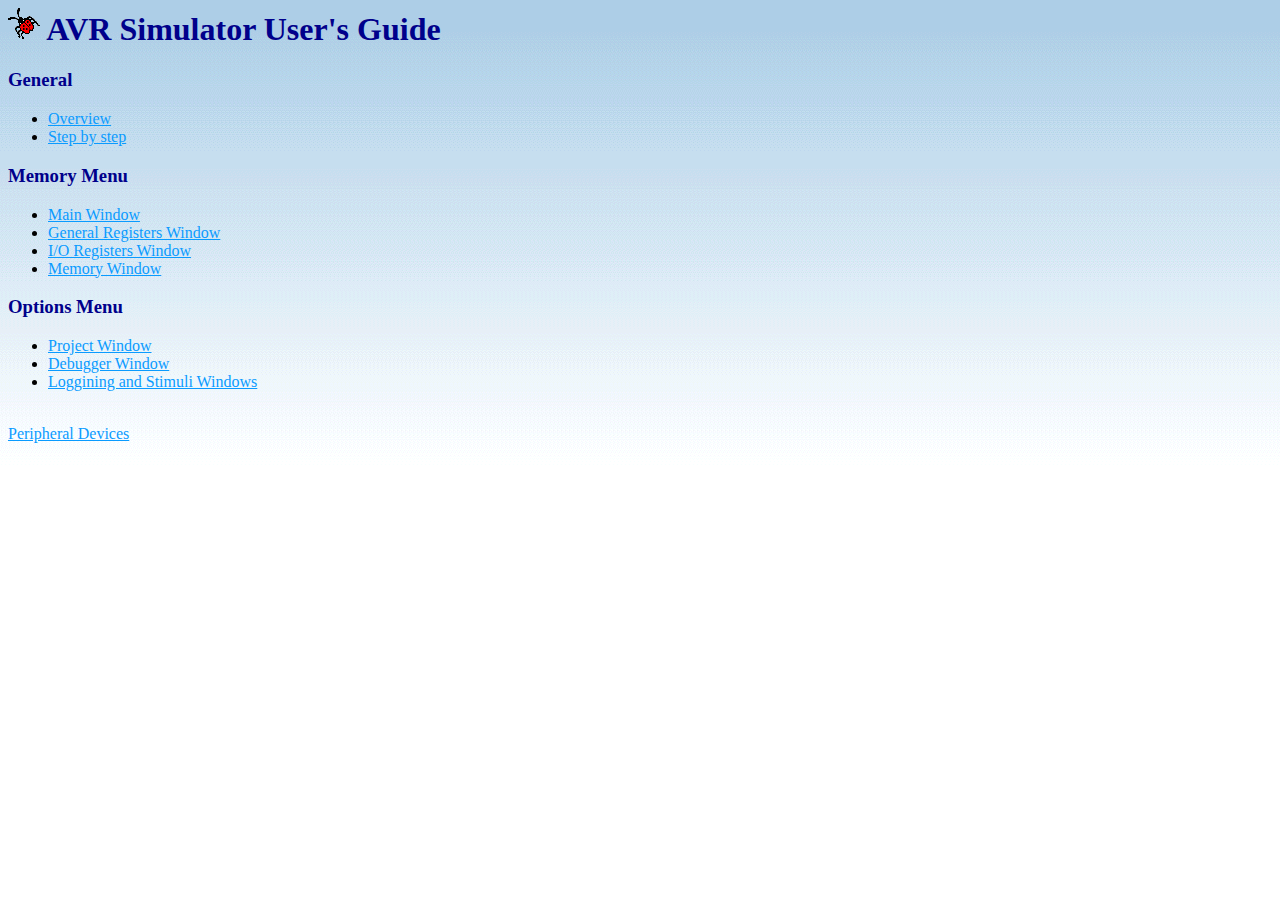
<file: doc/index.html>
<!doctype html public "-//w3c//dtd html 4.0 transitional//en">
<html>
<head>
   <!meta http-equiv="Content-Type" content="text/html; charset=iso-8859-1">
   <meta name="Author" content="Sergiy Uvarov">
   <title>AVR Studio User's Guide</title>
   <link REL=StyleSheet HREF="main.css" TYPE="text/css" MEDIA=screen>
</head>

<body>
<h1>
<img SRC="pics/bug_medium.gif" height=32 width=32> 
AVR Simulator User's Guide</h1>

<h3>General</h3>
<ul>
<li> <a href="overview.html">Overview</a></li>
<li> <a href="step_by_step.html">Step by step</a></li>
</ul>

<h3>Memory Menu</h3>
<ul>
<li><a href="main_window.html">Main Window</a></li>
<li><a href="gpr_window.html">General Registers Window</a></li>
<li><a href="io_window.html">I/O Registers Window</a></li>
<li><a href="memory_window.html">Memory Window</a></li>
</ul>

<h3>Options Menu</h3>
<ul>
<li><a href="project_window.html">Project Window</a></li>
<li><a href="debugger_window.html">Debugger Window</a></li>
<li><a href="log_sti_ports_window.html">Loggining and Stimuli Windows</a></li>
</ul>
<br>
<a href="peripheral_devices.html">Peripheral Devices</a>
</body>
</html>
</file>
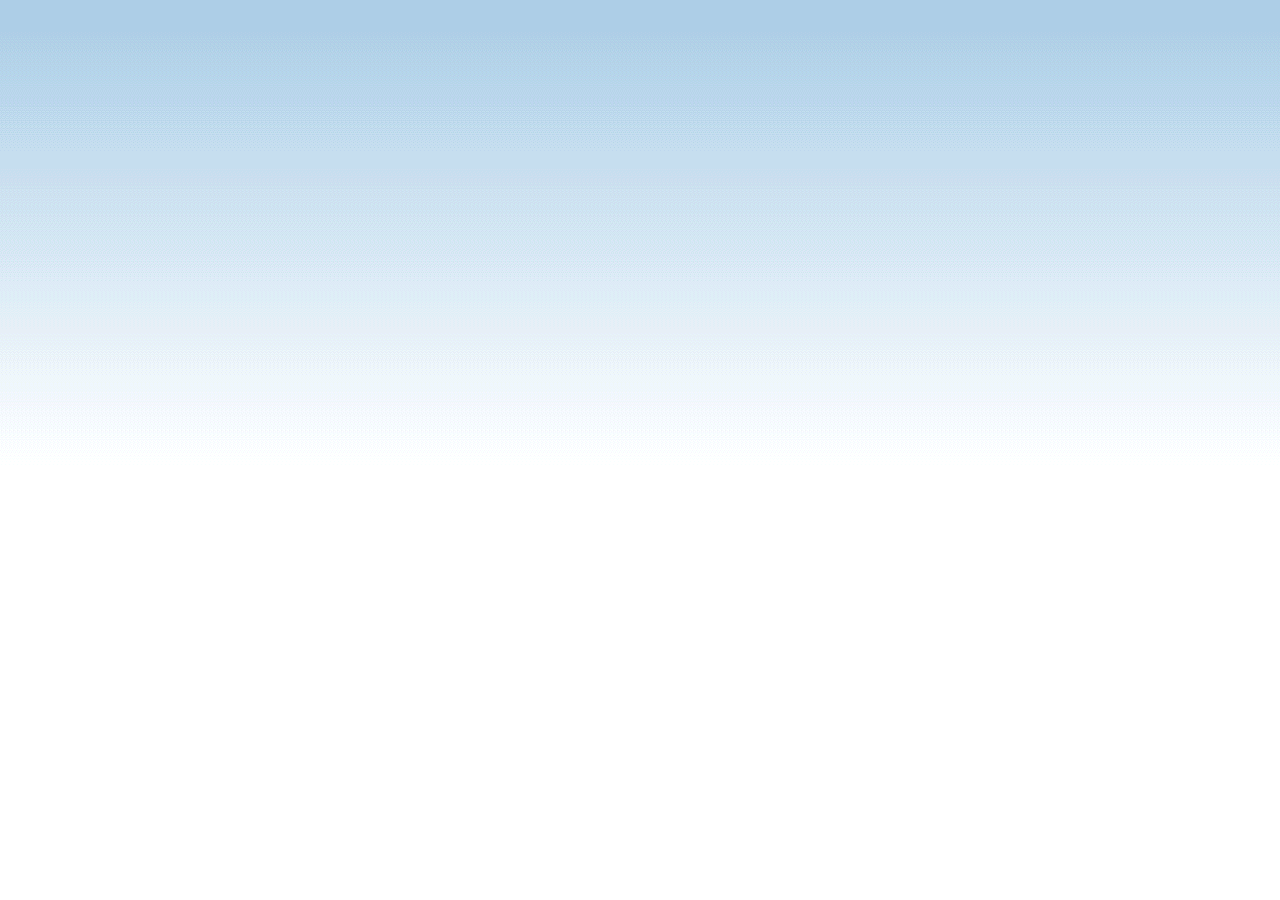
<file: doc/debugger_window.html>
<!doctype html public "-//w3c//dtd html 4.0 transitional//en">
<html>
<head>
   <meta http-equiv="Content-Type" content="text/html; charset=iso-8859-1">
   <meta name="Author" content="Sergiy Uvarov">
   <title>AVR Studio User's Guide</title>
<link REL=StyleSheet HREF="main.css" TYPE="text/css" MEDIA=screen>
</head>
<body background="pics/background.gif">
</body>
</file>
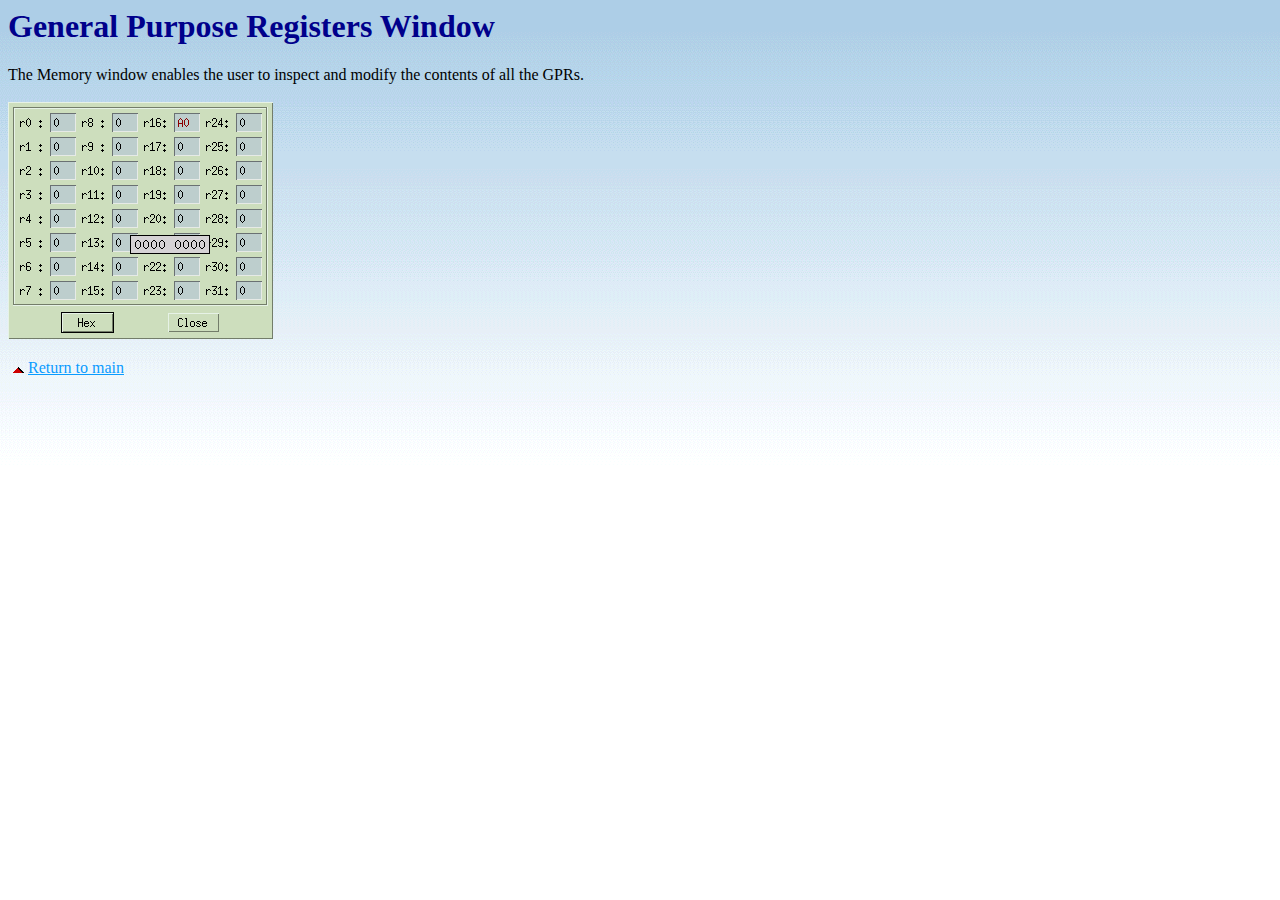
<file: doc/gpr_window.html>
<!doctype html public "-//w3c//dtd html 4.0 transitional//en">
<html>
<head>
   <!meta http-equiv="Content-Type" content="text/html; charset=iso-8859-1">
   <meta name="Author" content="Sergiy Uvarov">
   <title>AVR Studio User's Guide</title>
   <link rel="stylesheet" href="main.css" type="text/css" media="screen">
</head>

<body>
<h1>General Purpose Registers Window</h1>
The Memory window enables the user to inspect and modify the contents of all
the GPRs.
<br><br>
<img src="pics/GeneralRegisters.gif" border="0" alt="GPR Window">
<br>
<br>
<img src="pics/up.gif" border="0" alt="up.gif">
<a href="index.html">Return to main</a>
</body>
</file>
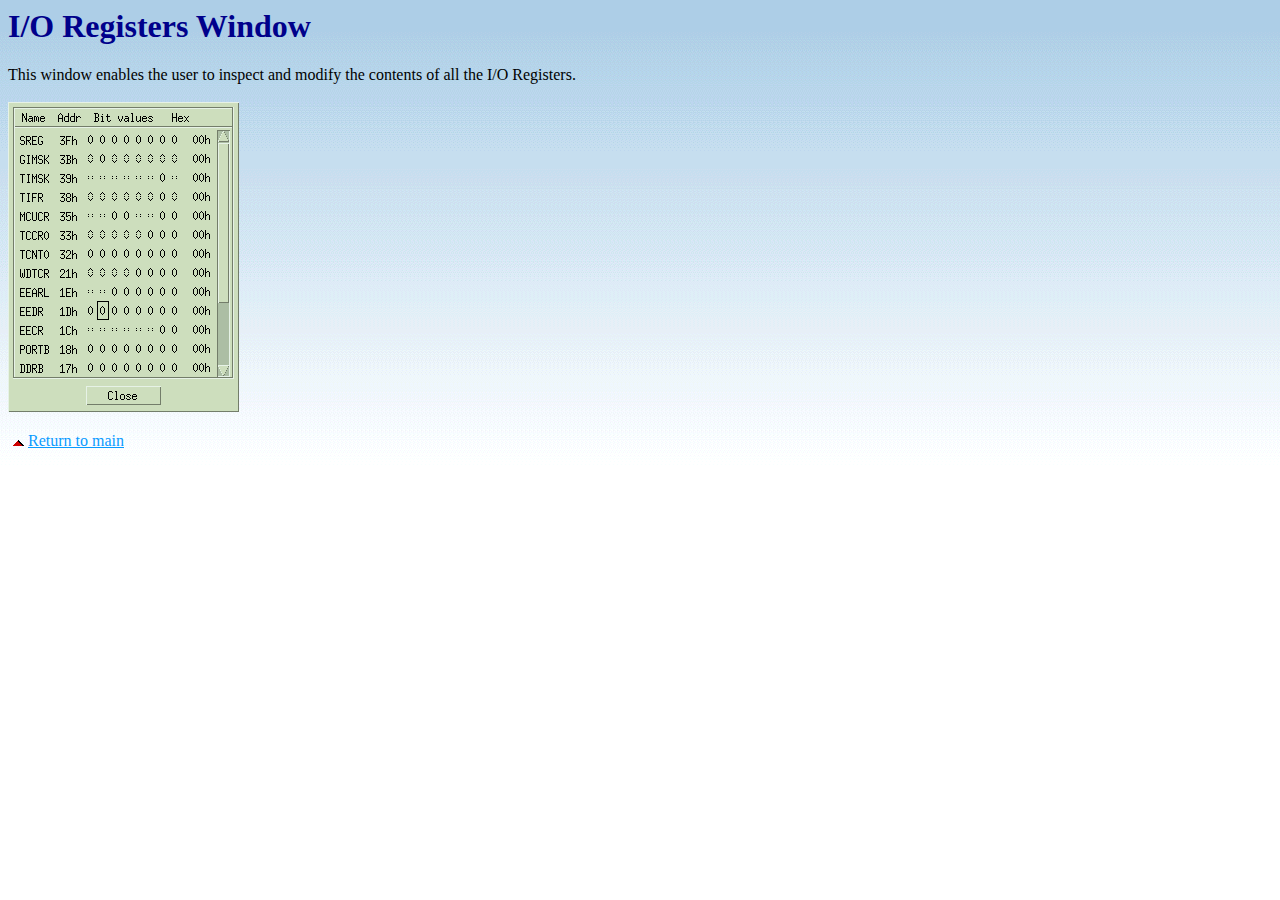
<file: doc/io_window.html>
<!doctype html public "-//w3c//dtd html 4.0 transitional//en">
<html>
<head>
   <!meta http-equiv="Content-Type" content="text/html; charset=iso-8859-1">
   <meta name="Author" content="Sergiy Uvarov">
   <title>AVR Studio User's Guide</title>
   <link rel="stylesheet" href="main.css" type="text/css" media=screen>
</head>

<body>
<h1>I/O Registers Window</h1>
This window enables the user to inspect and modify the contents of all
the I/O Registers.
<br><br>
<img src="pics/io_window.gif" border="0" alt="I/O Window">
<br>
<br>
<img src="pics/up.gif" border="0" alt="up.gif">
<a href="index.html">Return to main</a>
</body>
</body>
</file>
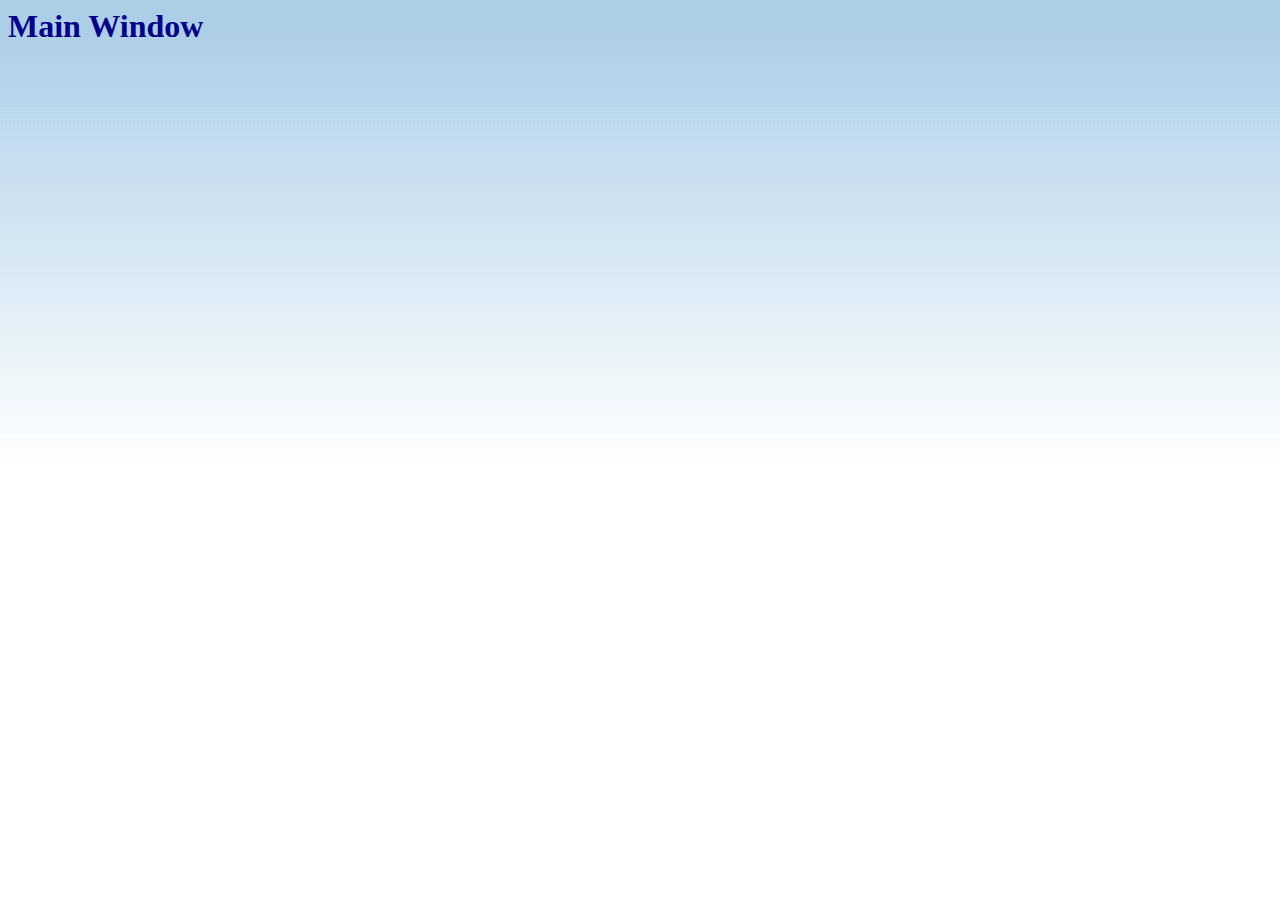
<file: doc/main_window.html>
<!doctype html public "-//w3c//dtd html 4.0 transitional//en">
<html>
<head>
   <!meta http-equiv="Content-Type" content="text/html; charset=iso-8859-1">
   <meta name="Author" content="Sergiy Uvarov">
   <title>AVR Studio User's Guide</title>
<link REL=StyleSheet HREF="main.css" TYPE="text/css" MEDIA=screen>
</head>
<body>
<h1>Main Window</h1>
</body>
</file>
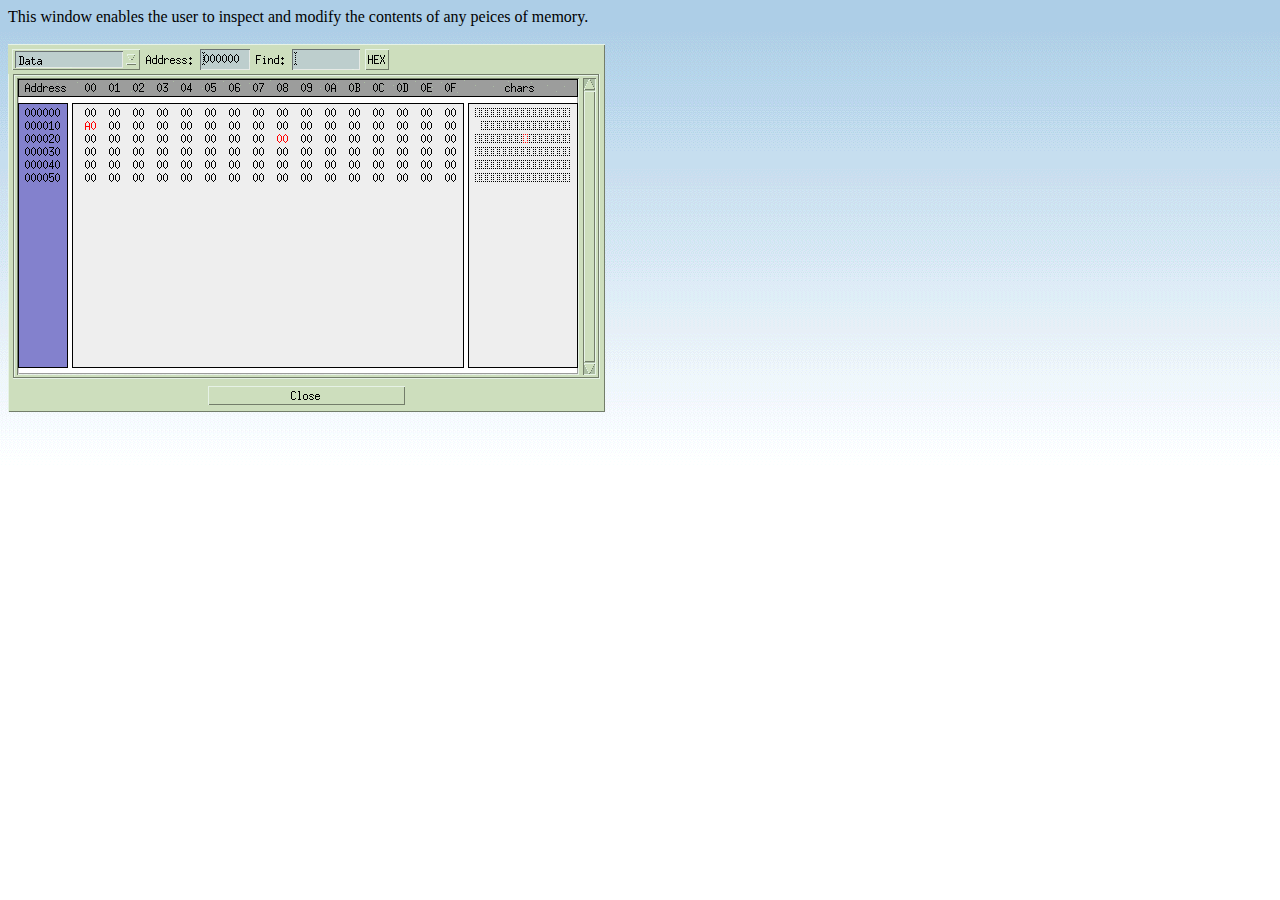
<file: doc/memory_window.html>
<!doctype html public "-//w3c//dtd html 4.0 transitional//en">
<html>
<head>
   <meta http-equiv="Content-Type" content="text/html; charset=iso-8859-1">
   <meta name="Author" content="Sergiy Uvarov">
   <title>AVR Studio User's Guide</title>
<link REL=StyleSheet HREF="main.css" TYPE="text/css" MEDIA=screen>
</head>
<body background="pics/background.gif">
This window enables the user to inspect and modify the contents of any peices
of memory. 
<br><br>
<img src="pics/MemoryWidnow.gif" border="0" alt="Memory Window">
<br>
<br>
</body>
</file>
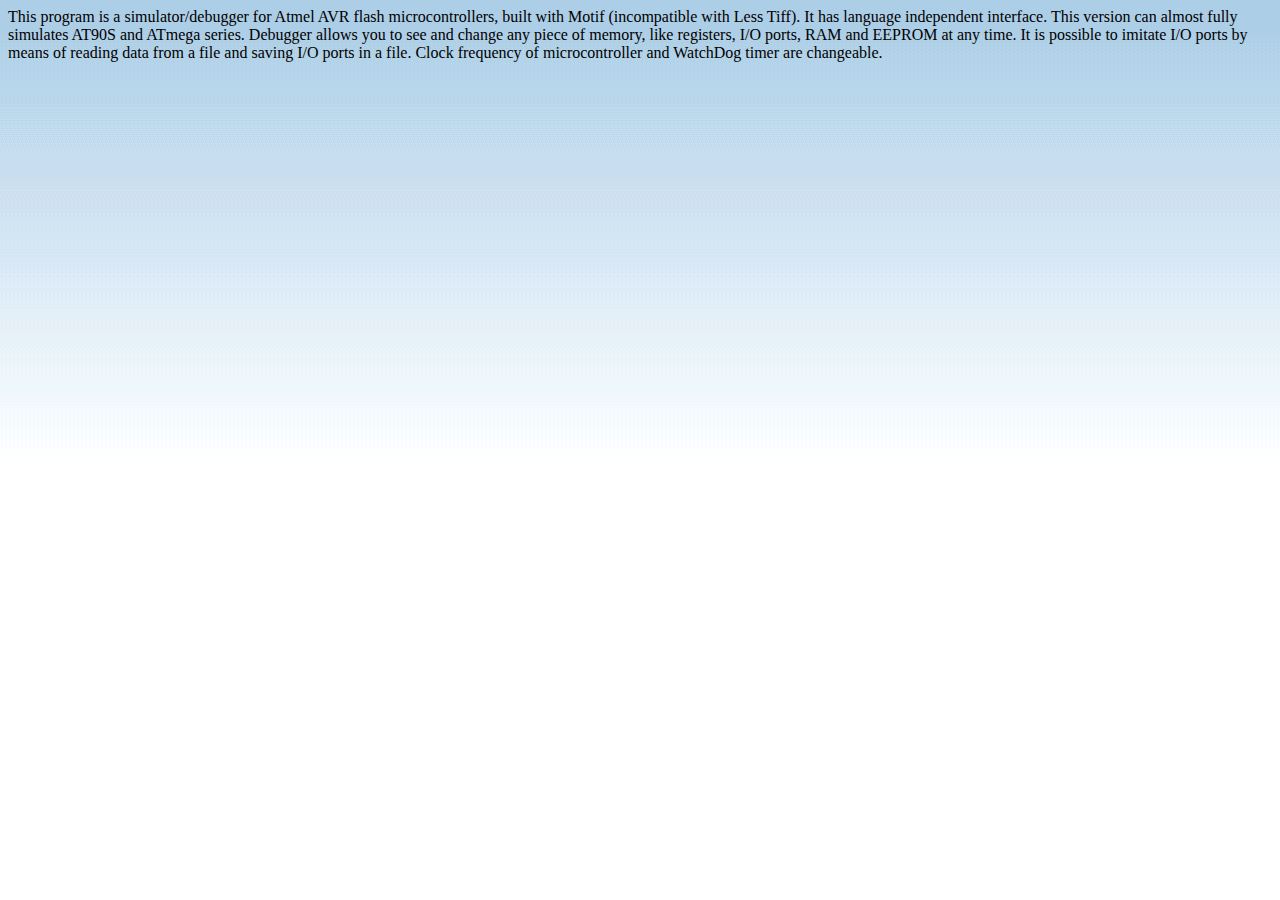
<file: doc/overview.html>
<!doctype html public "-//w3c//dtd html 4.0 transitional//en">
<html>
<head>
   <meta http-equiv="Content-Type" content="text/html; charset=iso-8859-1">
   <meta name="Author" content="Sergiy Uvarov">
   <title>AVR Studio User's Guide</title>
<link REL=StyleSheet HREF="main.css" TYPE="text/css" MEDIA=screen>
</head>
<body background="pics/background.gif">
This program is a simulator/debugger for Atmel AVR flash microcontrollers, built
with Motif (incompatible with Less Tiff). It has language independent interface.
This version can almost fully simulates AT90S and ATmega series. Debugger allows
you to see and change any piece of memory, like registers, I/O ports, RAM and
EEPROM at any time. It is possible to imitate I/O ports by means of reading data
from a file and saving I/O ports in a file. Clock frequency of microcontroller and
WatchDog timer are changeable.

</body>
</file>
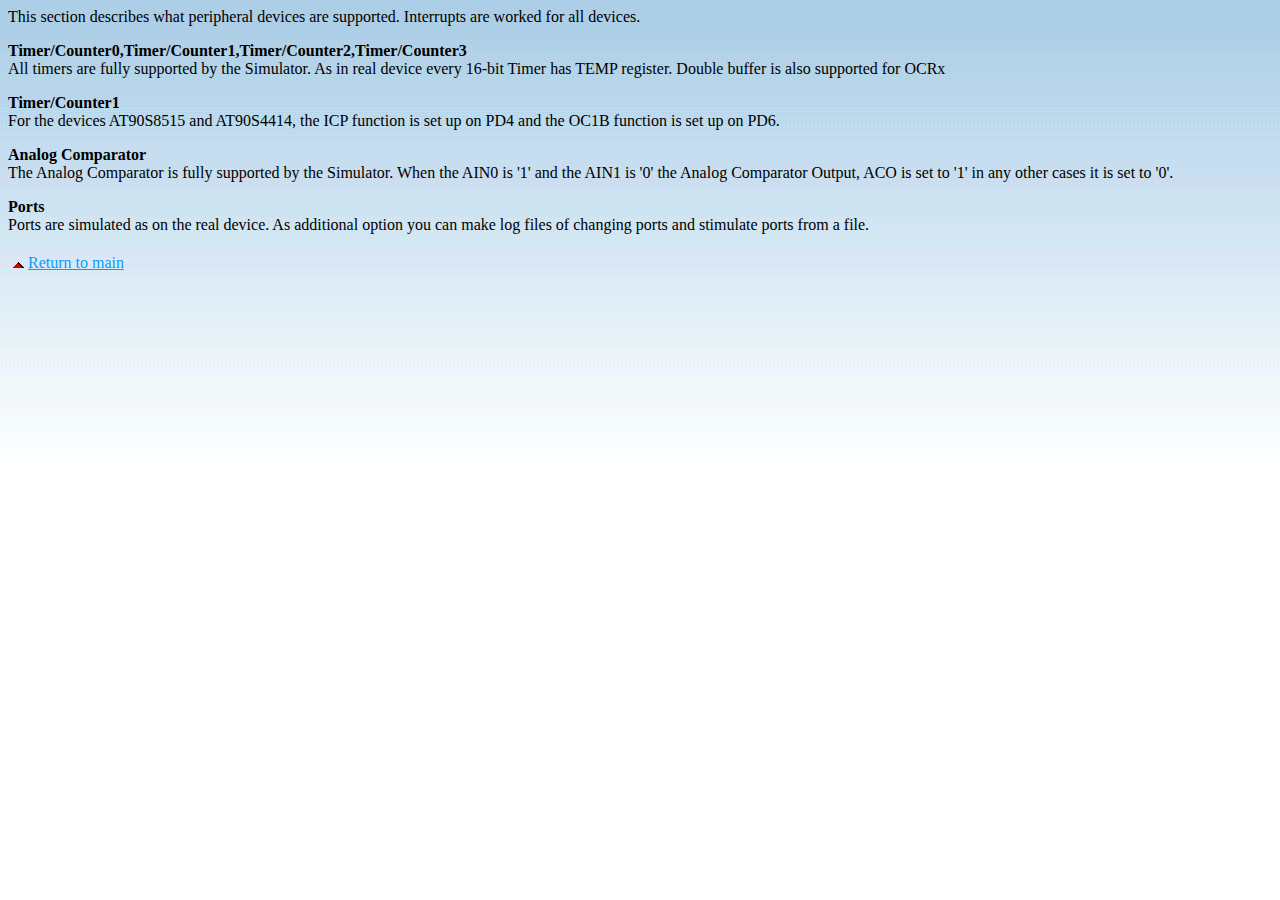
<file: doc/peripheral_devices.html>
<!doctype html public "-//w3c//dtd html 4.0 transitional//en">
<html>
<head>
   <!meta http-equiv="Content-Type" content="text/html; charset=iso-8859-1">
   <meta name="Author" content="Sergiy Uvarov">
   <title>AVR Studio User's Guide</title>
   <link rel="stylesheet" href="main.css" type="text/css" >
</head>

<body>
This section describes what peripheral devices are supported. Interrupts
are worked for all devices.

<p><b>Timer/Counter0,Timer/Counter1,Timer/Counter2,Timer/Counter3</b><br>
All timers are fully supported by the Simulator. As in real device
every 16-bit Timer has TEMP register. Double buffer is also
supported for OCRx

<p><b>Timer/Counter1</b><br>
For the devices AT90S8515 and AT90S4414,
the ICP function is set up on PD4 and the OC1B function is set up on PD6.

<!-- <p><big>Watchdog Timer</big><br>
The Watchdog Timer is fully supported by the Simulator.
For default the Watchdog oscillator runs at 1MHz but you can change it by 
<a href="project_window.html">Project Window</a> from 
Option menu. When Watchdog reset is occured then CPU will be in reset state
for the <b>Reset Delay Time-Out Period</b>. You can change Reset Delay
Time-Out Period by using <a href="project_window.html">Project Window</a>. -->

<!-- <p><big>EEPROM</big><br> 
The EEPROM is fully supported by the Simulator. When the EEPROM is
read or written CPU is halted for some clock cycles before the next
instruction is executed.  Number of clocks depeneds from used CPU. The
write access time is set to defaul 2.5ms but it is easy to
change. EEPROM interrupt is supported also. The WDR instruction is
supported. -->

<!-- <p><big>UART</big><br> 
Only interrupts are supported by the Simulator. -->

<p><b>Analog Comparator</b><br>
The Analog Comparator is fully supported by the Simulator. When the
AIN0 is '1' and the AIN1 is '0' the Analog Comparator Output, ACO is
set to '1' in any other cases it is set to '0'.

<!--<p><big>ADC</big><br> 
Only interrupt is supported by the Simulator. -->

<p><b>Ports</b><br>
Ports are simulated as on the real device. As additional option you
can make log files of changing ports and stimulate ports from a file.

<!-- <p><big>External Interrupts</big><br>
External interrupts are fully supported by the Simulator. -->
<br>
<br>
<img src="pics/up.gif" border="0" alt="up.gif">
<a href="index.html">Return to main</a>
</body>
</file>
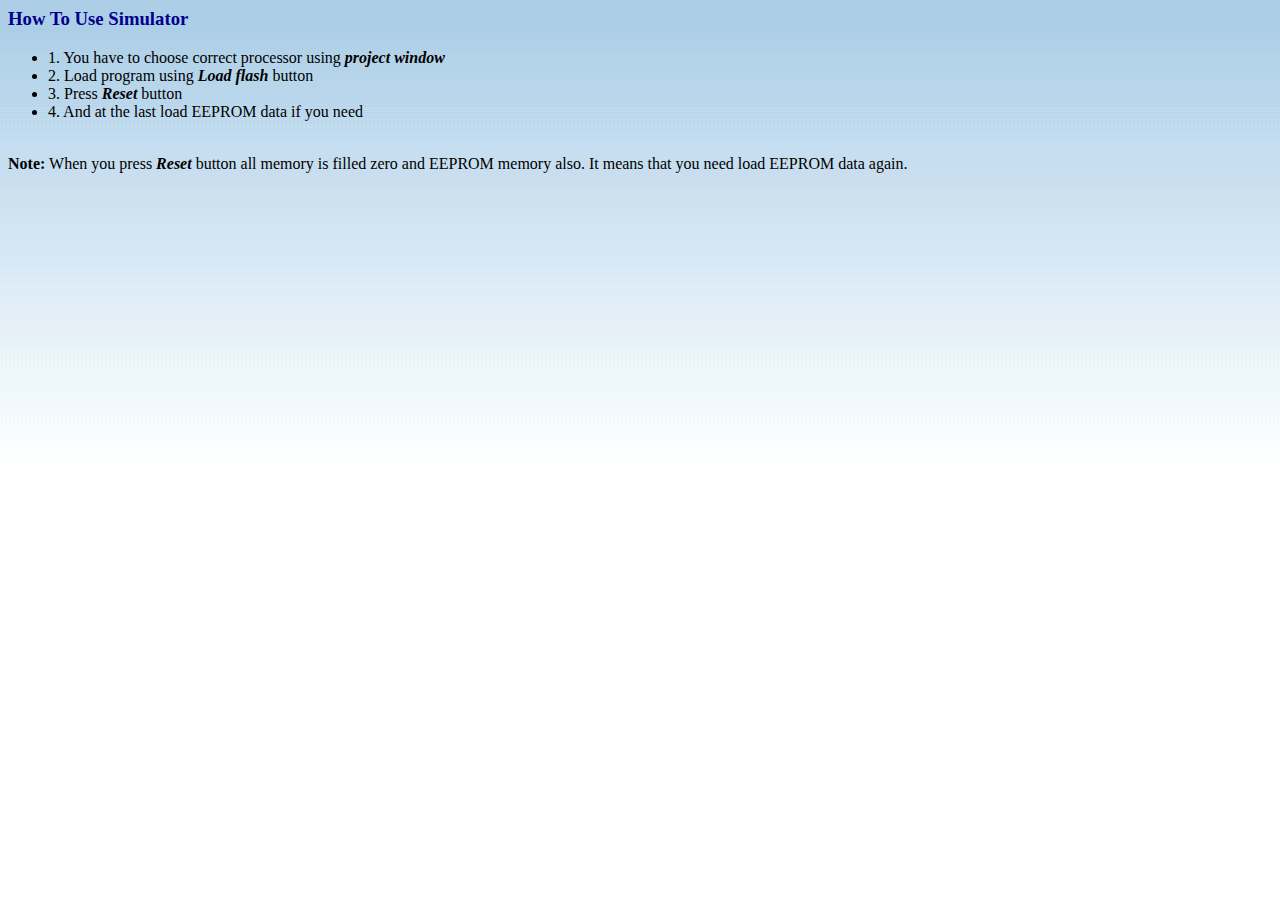
<file: doc/step_by_step.html>
<!doctype html public "-//w3c//dtd html 4.0 transitional//en">
<html>
<head>
   <meta http-equiv="Content-Type" content="text/html; charset=iso-8859-1">
   <meta name="Author" content="Sergiy Uvarov">
   <title>AVR Studio User's Guide</title>
<link REL=StyleSheet HREF="main.css" TYPE="text/css" MEDIA=screen>
</head>
<body background="pics/background.gif">

<h3>How To Use Simulator</h3>
<ul>
<li> 1. You have to choose correct processor using <b><i>project window</i></b>
</li>
<li> 2. Load program using <b><i>Load flash</i></b> button</li>
<li> 3. Press <b><i>Reset</i></b> button</li>
<li> 4. And at the last load EEPROM data if you need</li>
</ul>

<br>
<b>Note:</b> When you press <b><i>Reset</i></b> button all memory is filled
zero and EEPROM memory also. It means that you need load EEPROM data again.
</body>
</file>
<file: doc/main.css>
/* This is the style sheet to use with the main pages */


body	{ 		background-image: url("pics/background.gif");
			background-repeat:	repeat-x;
			color:			black;
		}
A:hover   {color: rgb(0,0,255)}
A:link    {color: rgb(10,155,255)}
A:active  {color: rgb(0,0,255)}
A:visited {color: rgb(0,0,200)}

	
H1, H2, H3, H4, H5, H6 {color: DarkBlue;}
</file>
